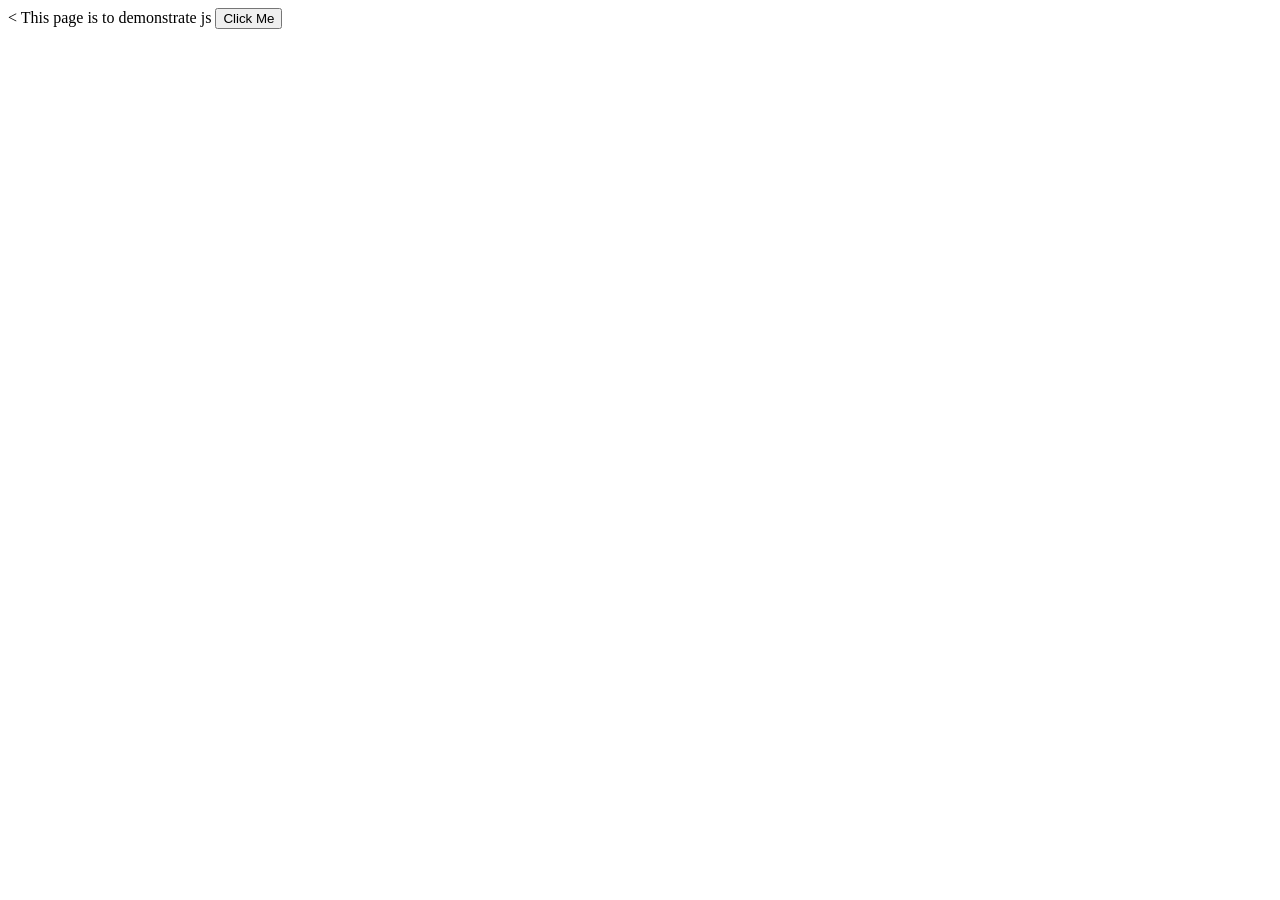
<file: introjava.html>
<<!DOCTYPE html>
<html lang="en">
<head>
    <meta charset="UTF-8">
    <meta name="viewport" content="width=device-width, 
    initial-scale=1.0">
    <title>Java Scripts Basics</title>
</head>
<body>
  This page is to demonstrate js
  <button onclick="alert('Hey I am Ramsey Odhiambo')">Click Me</button>
</body>
</html>
</file>
